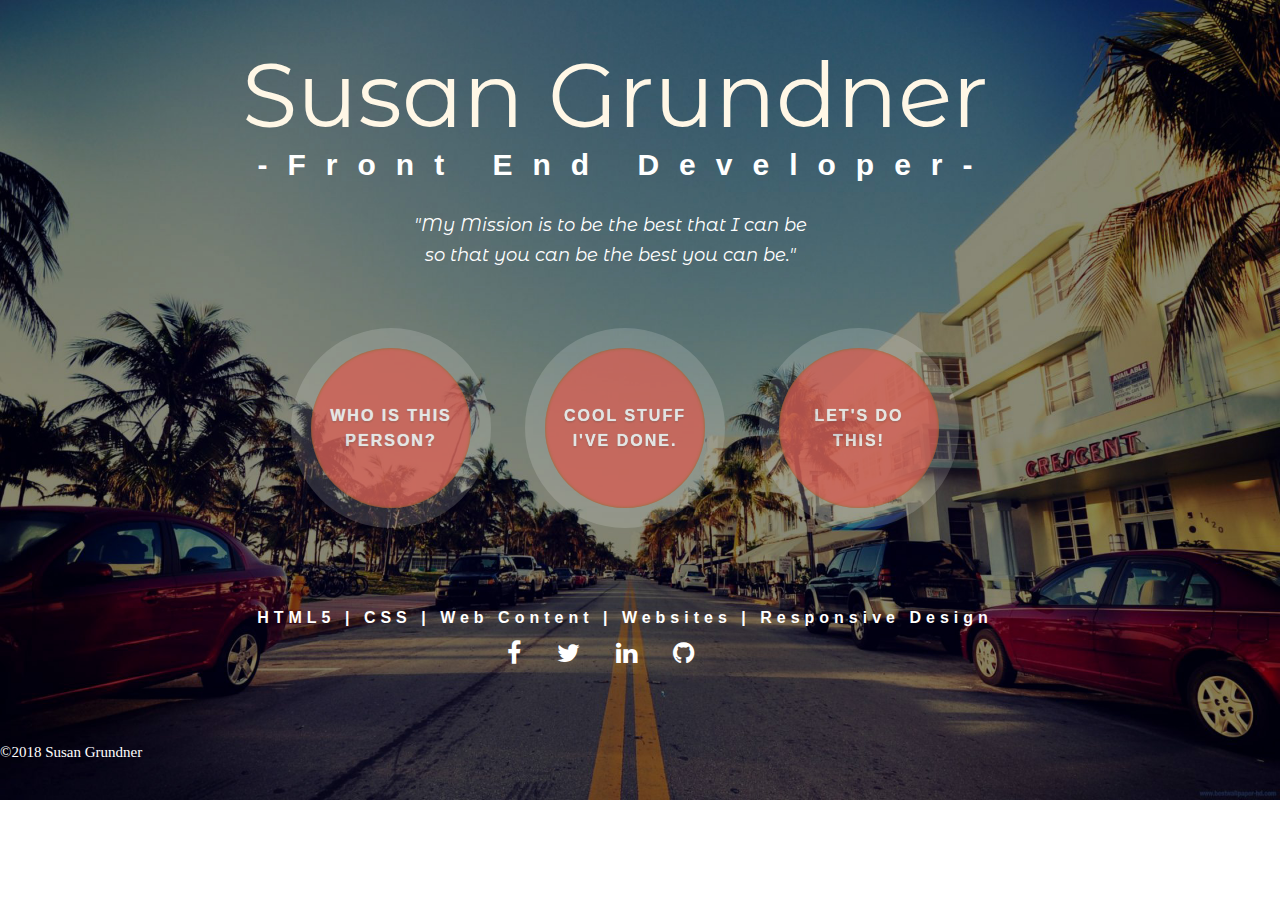
<file: index.html>
<!doctype html>
<html>
			<head>
					<meta charset="UTF-8">
					<title>Susan Grundner/Porfolio</title>
					<link rel="stylesheet" href="css/main.css">
					<link href='http://fonts.googleapis.com/css?family=Montserrat:400,700' rel='stylesheet' type='text/css'>
					<link href="https://fonts.googleapis.com/css?family=Montserrat+Alternates:200|Poiret+One" rel="stylesheet">
					<link href="https://fonts.googleapis.com/css?family=Roboto:300" rel="stylesheet">
					<link rel="stylesheet" href="https://cdnjs.cloudflare.com/ajax/libs/font-awesome/4.7.0/css/font-awesome.min.css">
			</head>

			<body>
				<div class="wrapper">
					<div class="content-banner">

					<h1 id="home-name">Susan Grundner</h1>
					<h2 id="home-title">-Front End Developer-</h2>

				  </div>

				<div class="mission-statement">
					 <p>"My Mission is to be the best that I can be<br>
							    so that you can be the best you can be."</p>
				</div>

				<div class="circles">
					<ul>
						<li>
							<div class="ch-item">
								<div class="ch-info-wrap">
									<div class="ch-info">
										<div class="ch-info-front">
											<h3>Who is this person?</h3>
										</div>
										<div class="ch-info-back">
											<a href="about/index.html" target="_blank"><h3>About me.</h3></a>
										</div>
								 </div>
							 </div>
						 </div>
						</li>

						<li>
							<div class="ch-item">
								<div class="ch-info-wrap">
									<div class="ch-info">
										<div class="ch-info-front">
											<h3>Cool stuff I've done.</h3>
								  	</div>
									<div class="ch-info-back">
											<a href="work/index.html" target="_blank"><h3>My Work</h3></a>
									</div>
								 </div>
						    </div>
						  </div>
					  </li>

						<li>
							<div class="ch-item ch-img-3">
								<div class="ch-info-wrap">
									<div class="ch-info">
										<div class="ch-info-front">
											<h3>Let's do this!</h3>
								  	</div>
										<div class="ch-info-back">
										<a href="contact/index.html" target="_blank"><h3>Contact me.</h3></a>
										</div>
									</div>
							  </div>
						  </div>
					  </li>

				  </ul>
			  </div>
				<p class="skills">HTML5 &#124; CSS &#124; Web Content &#124; Websites &#124; Responsive Design</p><br>
				<a href="https://www.facebook.com/susan.grundner" target="_blank" class="fa fa-facebook"></a>
				<a href="https://www.twitter.com/SusanGrundner1" target="_blank" class="fa fa-twitter"></a>
				<a href="https://www.linkedin.com/in/susangrundner/" target="_blank" class="fa fa-linkedin"></a>
				<a href="https://github.com/susangrundner" target="_blank" class="fa fa-github"></a>
		   </div>
			 <footer>
				 <p id="copyright">&#169;2018 Susan Grundner</p>
			 </footer>
 </body>
				
				
</html>
</file>
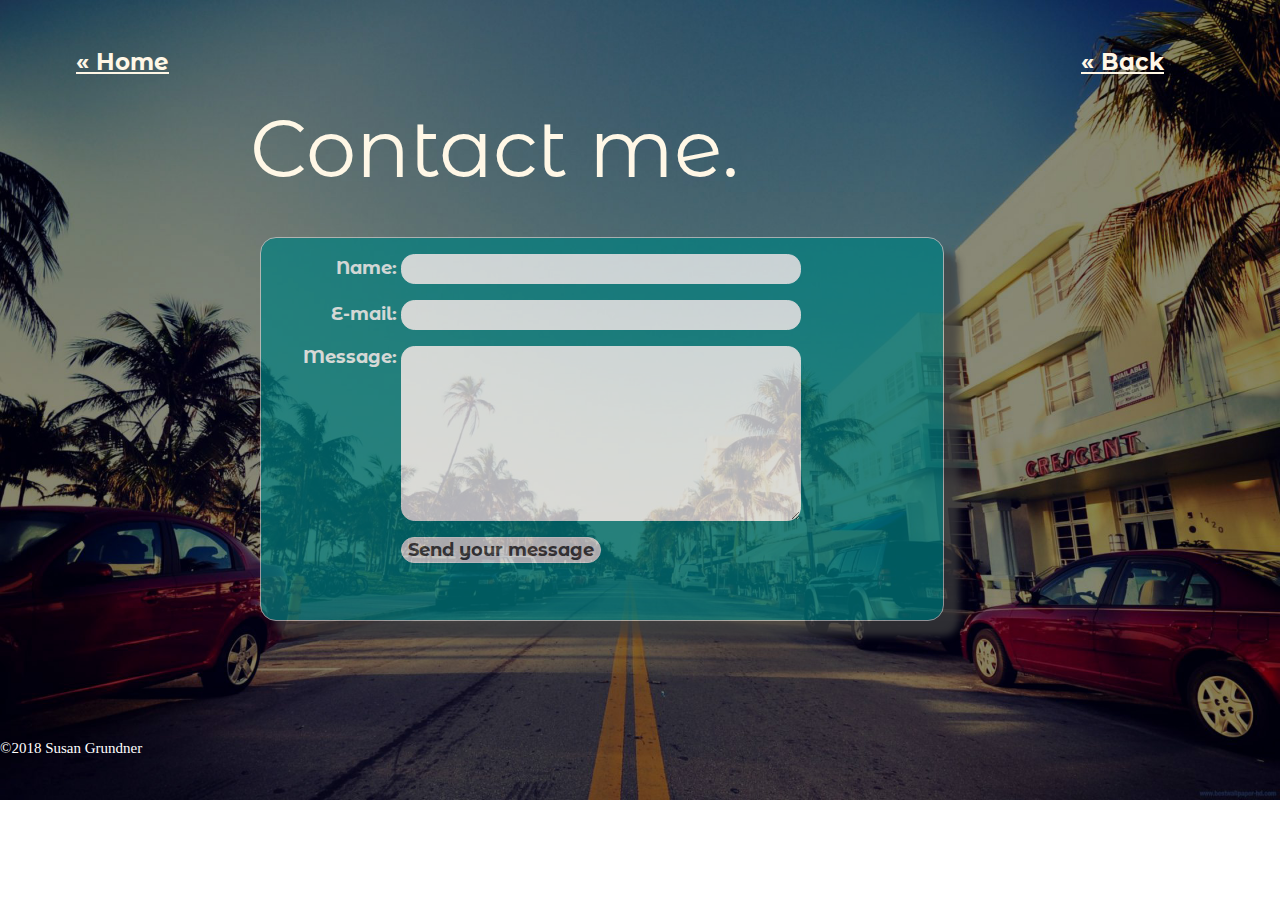
<file: contact/index.html>
<!doctype html>
<html>
			<head>
					<meta charset="UTF-8">
					<title>Susan Grundner/Porfolio</title>
					<link rel="stylesheet" href="../css/main.css">
					<link href='http://fonts.googleapis.com/css?family=Montserrat:400,700' rel='stylesheet' type='text/css'>
				    <link href='https://fonts.googleapis.com/css?family=Amatic+SC' rel='stylesheet' type='text/css'>
					<link href="https://fonts.googleapis.com/css?family=Montserrat+Alternates:200|Poiret+One" rel="stylesheet">
					<link rel="stylesheet" href="https://cdnjs.cloudflare.com/ajax/libs/font-awesome/4.7.0/css/font-awesome.min.css">
			</head>

			<body>
				<a href="../index.html" class="previous">&laquo; Home</a>
				<a href="../work/index.html" class="next">&laquo; Back</a>

				<div class="container">

				<div class="contact-info">

					<div class="contact-banner">
					  <h1 id="contact-name">Contact me.</h1>
					</div>
				      <form action="https://susangrundner.github.io/susans-web-portfolio/contact/index.html" method="post">
						<div>
							<label for="name">Name:</label>
							<input type="text" id="name" name="user_name">
						</div>
						<div>
					         <label for="mail">E-mail:</label>
    					     <input type="email" id="mail" name="user_mail">
  				        </div>
						<div>
							<label for="msg">Message:</label>
							<textarea id="msg" name="user_message"></textarea>
						</div>
						<div class="button">
  					         <button type="submit">Send your message</button>
						</div>
				</div>
				      </form>
				
				</div>

				<footer>
					 <p id="copyright">&#169;2018 Susan Grundner</p>
				</footer>

 </body>
</html>
</file>
<file: css/main.css>
/*****BASE STYLES*****/


body {
    margin: 0px;
    padding-top: 40px;
    padding-right: 100px;
    height: 100%;
    background-image: url(../img/miami-beach-bkgrd.jpg);
    background-repeat: no-repeat;
    background-size: cover;
}

a {
    font-size: 23px;
    display: inline-block;
    padding: 8px 16px;
}

a:hover {
		opacity: 0.3;
}


.previous {
	float: left;
	font-family: 'Montserrat Alternates', sans-serif;
	color: #fff7e6;
	font-weight: bolder;
	margin-left: 60px;
}

.next {
	float: right;
	 font-family: 'Montserrat Alternates', sans-serif;
	 color: #fff7e6;
	 font-weight: bolder;
	 margin-right: 0px;

}

/*****HOME PAGE******/

.wrapper	{
		margin: auto;
		margin-top: 40px;
		margin-bottom: 30px;
		padding-bottom: 20px;
		line-height: 10px;
		width: 1200px;
		text-align: center;
		color: #ffffff;
}

.wrapper .fa	{
	font-size: 25px;
	color: #ffffff;
	text-decoration: none;
}

.sm-icons {
	font-size: 25px;
	padding-left: 330px;
}

.fa {
		color: #ffffff;
    text-decoration: none;
}

.fa:hover {
    opacity: 0.7;
}

#home-name {
	color: #fff7e6;
	font-size: 90px;
	font-family: 'Montserrat Alternates', sans-serif;
	font-weight: normal;
	margin-left: 30px;
	margin-top: 50px;
}

h2 {
	font-family: Helvetica;
	font-size: 30px;
	color: #ffffff;
	text-align: center;
	letter-spacing: 20px;
	margin-left: 50px;
}

.mission-statement p {
	 	color: #ffffff;
		font-family: 'Montserrat Alternates', sans-serif;
		font-size: 18px;
		font-style: italic;
		text-align: center;
		width: 600px;
		padding: 10px;
		line-height: 30px;
		margin-top: 30px;
		margin-left: 300px;
}

.circles	{
		width: 1200px;
		margin: auto;
		margin-left: 10px;
		height: 240px;
		padding-bottom: 65px;
}

.skills		{
	margin: auto;
	margin-top: 10px;
	margin-left: 50px;
	color: #ffffff;
	font-family: Helvetica;
	font-size: 16px;
	font-weight: bold;
	letter-spacing: 5px;
}


/*****CIRCLE STYLES*****/

ul	{
		padding-top: 20px;
}

ul li	{
		display: inline-block;
		margin-right: 230px;
}

.ch-item {
	width: 100%;
	height: 100%;
	border-radius: 50%;
	position: relative;
	box-shadow: 0 1px 2px rgba(0,0,0,0.1);
	cursor: default;
}

.ch-info-wrap,
.ch-info{
	position: absolute;
	width: 160px;
	height: 160px;
	border-radius: 50%;
}

.ch-info-wrap {
	top: 20px;
	left: 30px;
	background: #d96459;
	opacity: 0.8;
	box-shadow:
		0 0 0 20px rgba(255,255,255,0.2),
		inset 0 0 3px rgba(115,114, 23, 0.8);
}

.ch-info > div {
	display: block;
	position: absolute;
	width: 100%;
	height: 100%;
	border-radius: 50%;
	background-position: center;
}

.ch-info .ch-info-front {
	transition: all 0.6s ease-in-out;
}

.ch-info .ch-info-back {
	opacity: 0;
	background-color: #008080;
	pointer-events: none;
	transform: scale(1.5);
	transition: all 0.4s ease-in-out 0.2s;
}

.ch-info h3 {
	color: #fff;
	text-transform: uppercase;
	letter-spacing: 2px;
	font-size: 16px;
	line-height: 25px;
	margin: 0 10px;
	padding: 55px 0 0 0;
	height: 80px;
	font-family: 'Open Sans', Arial, sans-serif;
	text-shadow:
		0 0 1px #fff,
		0 1px 2px rgba(0,0,0,0.3);
}

.ch-info p a:hover {
	color: #fff;
	text-decoration: none;
}

.ch-item:hover .ch-info-front {
	transform: scale(0);
	opacity: 0;
}

.ch-item:hover .ch-info-back {
	transform: scale(1);
	opacity: 1;
	pointer-events: auto;
}

.ch-info-back a h3 {
	margin: auto;
	text-decoration: none;
}

.ch-info-back a		{
	text-decoration: none;
}


/*****ABOUT PAGE*****/

.about-container	{
	margin: auto;
	margin-top: 20px;
	margin-bottom: 120px;
	padding-bottom: 70px;
	width: 900px;
	height: 500px;

}

/*****.about-banner	{
		height: 100px;
		width: 100%;
		background-color: #008080;
		opacity: 0.8;
		box-shadow: 15px 15px 7px #404040;
}*****/

#about-name	{
		color: #fff7e6;
		font-size: 80px;
		font-weight: bolder;
		font-family: 'Montserrat Alternates', sans-serif;
		font-weight: normal;
		padding-left: 70px;
		margin: auto;
}

.portrait	{
	float: left;
	margin-top: 30px;
	margin-right: 30px;
	margin-left: 30px;
	border: 1px solid #fff7e6;
	border-radius: 1em;
	opacity: 0.8;
	box-shadow: 15px 15px 7px #404040;
}

.paragraph	{
	font-family: Arial;
	font-size: 16px;
	color: #ffffff;
	float: left;
	padding: 40px;
	margin-top: 0px;
	margin-left: 5px;
	margin-bottom: 10px;
}

.paragraph p {
	margin-top: 30px;
}

#signature	{
	font-size: 30px;
	font-family: 'Homemade Apple', cursive;
	margin-left: 250px;
	line-height: 10px;
}


/*****WORK PAGE*****/

.work-container	{
	margin: auto;
	margin-top: 30px;
	padding-top: 0px;
	padding-bottom: 80px;
	margin-bottom: 70px;
	width: 900px;
	height: 500px;
}

/*****.work-banner	{
		height: 100px;
		width: 100%;
		background-color: #008080;
		opacity: 0.8;
		box-shadow: 15px 15px 7px #404040;
}*****/

#work-name	{
	color: #fff7e6;
	font-size: 85px;
	font-weight: bolder;
	font-family: 'Montserrat Alternates', sans-serif;
	font-weight: normal;
	padding-bottom: 20px;
	padding-left: 65px;
	margin: auto;
}

.work-paragraph	{
	background-color: #008080;
	opacity: 0.8;
	font-family: Arial;
	color: #ffffff;
	font-size: 16px;
	height: 375px;
	width: 750px;
	margin-top: 20px;
	margin-left: 80px;
	margin-bottom: 70px;
	float: left;
	padding: 20px;
	border: 1px solid #fff7e6;
	border-radius: 1em;
	box-shadow: 15px 15px 7px #404040;
	overflow-y: scroll;
}

.work-paragraph a {
	text-decoration: underline;
	font-weight: bold;
	font-size: 16px;
	color: #ecd9c6;
}

a:hover	{
	opacity: 0.7;
    
}

.pics {
    float: left;
    margin: 0px;
    padding: 0;
}

.pics p {
    float: right;
    width: 50%;
    text-align: left;
    margin-top: 5px;
    margin-right: 20px;
    margin-left: 0px;
    margin-bottom: 70px;
}

span {
    font-weight: bold;
    font-style: italic;
    font-size: 20px;
}

.title {
    margin-left: 20px;
}

img {
    width: 300px;
    margin-bottom: 20px;
    border: 1px solid #fff7e6;
    box-shadow: 15px 15px 10px #404040;
}

/*****CONTACT INFO*****/

.container	{
	margin: auto;
	margin-top: 60px;
	padding-top: 0px;
	padding-bottom: 70px;
	margin-bottom: 50px;
	width: 900px;
	height: 500px;
}

/*****.contact-banner	{
		height: 100px;
		width: 100%;
		background-color: #008080;
		opacity: 0.8;
		box-shadow: 15px 15px 7px #404040;
}*****/


.contact-info 	{
		margin: 0px;
}

#contact-name {
	margin: auto;
	font-family: 'Montserrat Alternates', sans-serif;
	color: #fff7e6;
	font-size: 80px;
	font-weight: bolder;
	font-weight: normal;
	padding-left: 110px;
}

 .address	{
	font-family: 'Poiret One', cursive;
	font-weight: bold;
	font-size: 40px;
	color: #ffffff;
	text-align: left;
	margin-top: 70px;
	margin-left: 200px;
	line-height: 70px;
}

#contact-phone a	{
  color: #ffffff;
	text-decoration: none;
}

#contact-email a	{
	color: #ffffff;
}

#contact-email a:hover	{
	color: #33cccc;
}

form {
  /* Just to center the form on the page */
	 background-color: #008080;
	 opacity: 0.7;
	 margin-top: 40px;
	 margin-left: 120px;
     margin-bottom: 70px;
     width: 650px;
	 height: 350px;
  /* To see the outline of the form */
     padding: 1em;
     border: 1px solid #CCC;
     border-radius: 1em;
	 box-shadow: 15px 15px 7px #404040;
}

form div + div {
   margin-top: 1em;
}

label {
  /* To make sure that all labels have the same size and are properly aligned */
     display: inline-block;
     font-family: 'Montserrat Alternates', sans-serif;
  font-size: 18px;
  font-weight: bolder;
  color: #ffffff;
  width: 120px;
  border-radius: 1em;
  text-align: right;
}

input, textarea {
  /* To make sure that all text fields have the same font settings
     By default, textareas have a monospace font */
     font-family: Arial
     font-size: 18px;
     color: #000000;
     width: 400px;
     height: 30px;
     box-sizing: border-box;
     border-radius: 1em;
     border: 1px solid #ffffff;
}

input:focus, textarea:focus {
	/* To give a little highlight on active elements */
    border-color: #000;
	border-radius: 1em;
}

textarea {
  /* To properly align multiline text fields with their labels */
  vertical-align: top;
  height: 175px;
  border-radius: 1em;
}

textarea #msg  {
		color: #000000;
}


.button {
  padding-left: 115px;
}

button {
    margin-left: .5em;
	font-family: 'Montserrat Alternates', sans-serif;
	font-size: 18px;
	color: #404040;
	font-weight: bolder;
	width: 200px;
    border: 1px solid #ffffff;
	border-radius: 1em;
}

/*****FOOTER*****/

footer #copyright {
	clear: both;
	width: 100%;
<<<<<<< HEAD
    text-align: center;
    padding-top: 20px;
=======
        text-align: center;
        padding-top: 20px;
>>>>>>> 0add39527f8dedcc8abfaf7a1274003209bc317e
	font-family: 'Montserrat Alternates', sans-serif;
	color: #ffffff;
	font-size: 15px;
}
</file>
